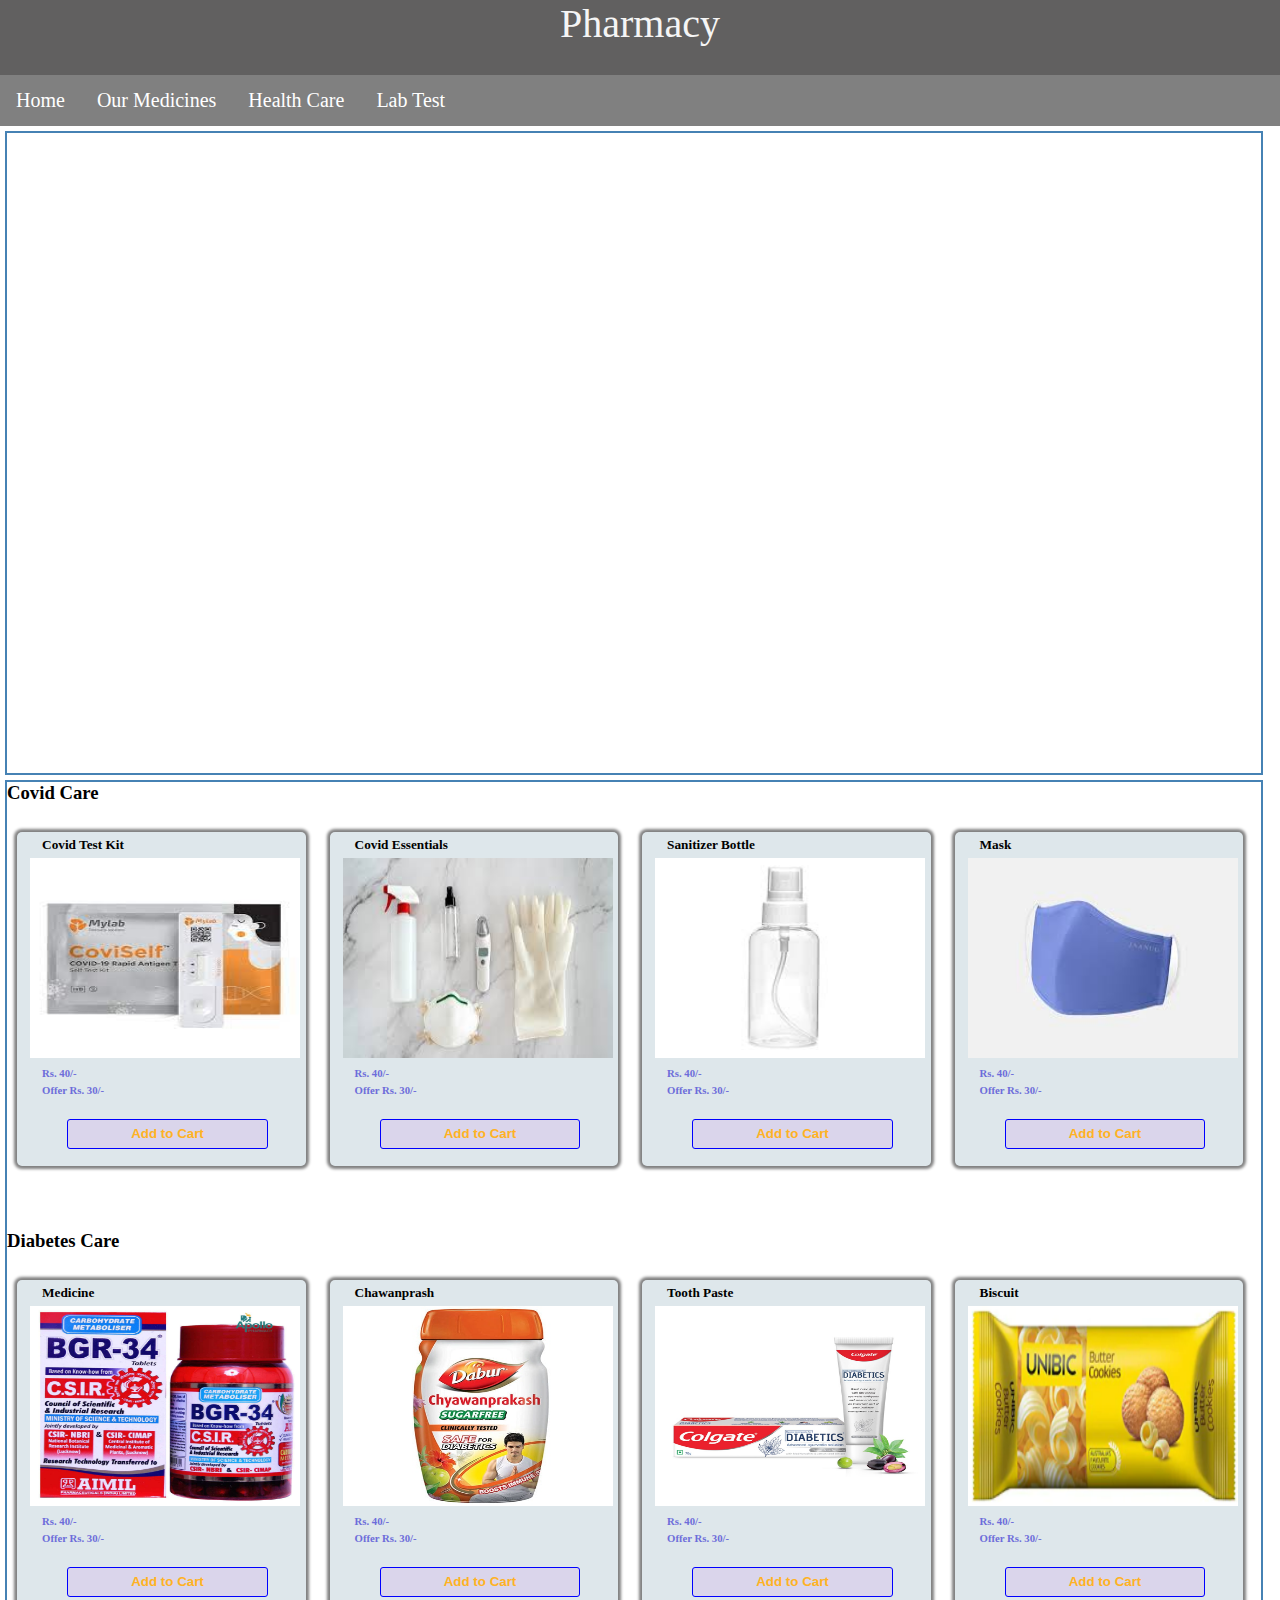
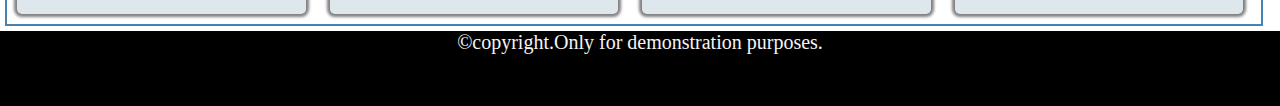
<file: Poulomisaha_HTMLCSSProject1-main/Project 1/index.html>
<!DOCTYPE html>
<html lang="en">
<head>
    <meta charset="UTF-8">
    <meta http-equiv="X-UA-Compatible" content="IE=edge">
    <meta name="viewport" content="width=device-width, initial-scale=1.0">
    <title>Document</title>
    <link rel="stylesheet" type="text/css" href="style.css">
    <style>
        
    </style>
</head>
<body>
    <header>
        Pharmacy
    </header>
    <nav>
      <ul class="main-menu">
        <li><a href="#">Home</a></li>

        <li class="dropdownlist">
          <a href="javascript:void(0)" class="dropbutton">Our Medicines</a>
          <div class="dropdownlist-content">
            <a href="#">Fever</a>
            <a href="#">Medicine Pains</a>
            <a href="#">Cold and Cough</a>
          </div>
        </li>
        <li class="dropdownlist">
          <a href="javascript:void(0)" class="dropbutton">Health Care</a>
          <div class="dropdownlist-content">
            <a href="#">Baby Care</a>
            <a href="#">Skin Care</a>
            <a href="#">Home Care</a>
            <a href="#">Personel Care</a>
            <a href="#">Pet Care</a>
          </div>
        </li>
        <li><a href="lab.html">Lab Test</a></li>
      </ul>
    </nav>
    <section>
        <div class="main-image"></div>
    </section>
        
  
    <section >
        <h3>Covid Care</h3>
        <br>
        <article>
            <h5>Covid Test Kit</h5>
            <div>
                <center>
                <img src="Products/c1.jpg">
                </center>
            </div>
            <h6>Rs. 40/-</h6>
            <h6>Offer Rs. 30/-</h6>
            <button>Add to Cart</button>
        </article>
        <article>
            <h5>Covid Essentials</h5>
            <div>
                <center>
                    <img src="Products/c2.jpg">
                </center>
            </div>
            <h6>Rs. 40/-</h6>
            <h6>Offer Rs. 30/-</h6>
            <button>Add to Cart</button>
        </article>
        <article>
            <h5>Sanitizer Bottle</h5>
            <div>
                <center>
                    <img src="Products/c3.jpg">
                </center>
            </div>
            <h6>Rs. 40/-</h6>
            <h6>Offer Rs. 30/-</h6>
            <button>Add to Cart</button>
        </article>
        <article>
            <h5>Mask</h5>
            <div>
                <center>
                    <img src="Products/c4.jpg">
                </center>
            </div>
            <h6>Rs. 40/-</h6>
            <h6>Offer Rs. 30/-</h6>
            <button>Add to Cart</button>
        </article>

<br>
<br>
<br>
<br>

        <h3>Diabetes Care</h3>
        <br>
        <article>
            <h5>Medicine</h5>
            <div>
                <center>
                    <img src="Products/d1.jpg">
                </center>
            </div>
            <h6>Rs. 40/-</h6>
            <h6>Offer Rs. 30/-</h6>
            <button>Add to Cart</button>
        </article>
        <article>
            <h5>Chawanprash</h5>
            <div>
                <center>
                    <img src="Products/d2.jpg">
                </center>
            </div>
            <h6>Rs. 40/-</h6>
            <h6>Offer Rs. 30/-</h6>
            <button>Add to Cart</button>
        </article>
        <article>
            <h5>Tooth Paste</h5>
            <div>
                <center>
                    <img src="Products/d3.jpg">
                </center>
            </div>
            <h6>Rs. 40/-</h6>
            <h6>Offer Rs. 30/-</h6>
            <button>Add to Cart</button>
        </article>
        <article>
            <h5>Biscuit</h5>
            <div>
                <center>
                    <img src="Products/d4.png">
                </center>
            </div>
            <h6>Rs. 40/-</h6>
            <h6>Offer Rs. 30/-</h6>
            <button>Add to Cart</button>
        </article>
        
    </section>
    <footer>
        &copycopyright.Only for demonstration purposes.
    </footer>
    
</body>
</html>
</file>
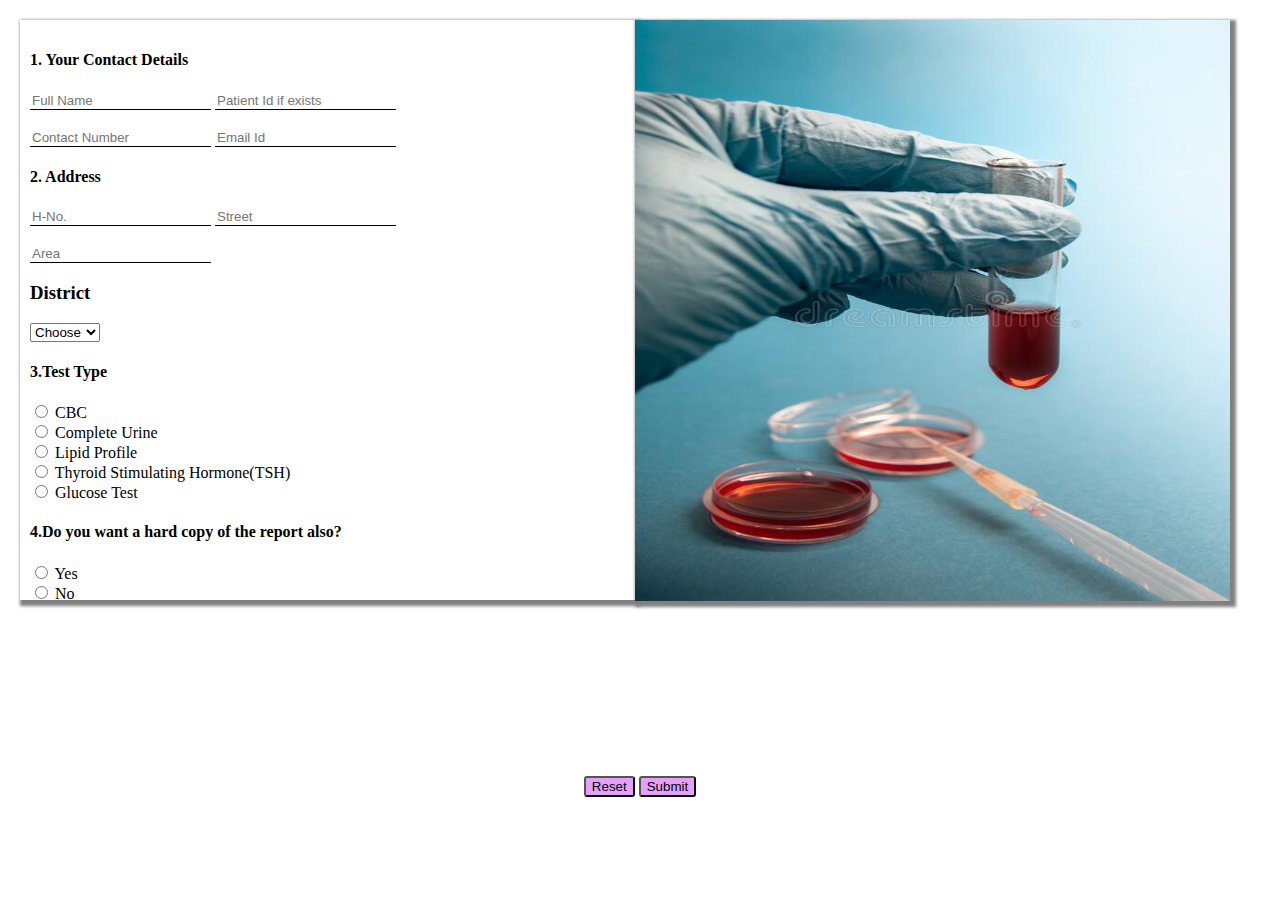
<file: Poulomisaha_HTMLCSSProject1-main/Project 1/lab.html>
<!DOCTYPE html>
<html lang="en">

<head>
    <meta charset="UTF-8">
    <meta http-equiv="X-UA-Compatible" content="IE=edge">
    <meta name="viewport" content="width=device-width, initial-scale=1.0">
    <title>Document</title>
    <link rel="stylesheet" type="text/css" href="lab.css">
</head>

<body>
    <div class="containerDiv">
    <div class="col1" id="formSide">
        <form>
            <section>
                <div>
                    <element>
                        <h4>1. Your Contact Details</h4>
                        <input type="text" spellcheck="'true" placeholder="Full Name"></input>
                        <input type="text" spellcheck="'true" placeholder="Patient Id if exists"></input><br><br>
                        <input type="text" spellcheck="'true" placeholder="Contact Number"></input>
                        <input type="text" spellcheck="'true" placeholder="Email Id"></input>
                    </element>
                </div>

                <div>
                    <element>
                        <h4>2. Address</h4>
                        <input type="text" spellcheck="'true" placeholder="H-No."></input>
                        <input type="text" spellcheck="'true" placeholder="Street"></input><br><br>
                        <input type="text" spellcheck="'true" placeholder="Area"></input>
                        <h3>District</h3>
                        <label for="cars"></label>
                        <select name="cars" id="cars">
                        <option value="volvo">Choose</option>
                        <option value="saab">Satara</option>
                        <option value="opel">Kolapur</option>
                        <option value="audi">Mumbai</option>
                        <option value="saab">Nagpur</option>
                        <option value="opel">Nashik</option>
                        <option value="audi">Pune</option>
                        </select>
                    </element>
                </div>

                <div>
                    <element>
                        <h4>3.Test Type</h4>
                        <input type="radio" id="CBCid" name="CBC" value="30">
                        <label for="age1">CBC</label><br>
                        <input type="radio" id="age2" name="age" value="66">
                        <label for="age2">Complete Urine</label><br>
                        <input type="radio" id="age3" name="age" value="100">
                        <label for="age3">Lipid Profile</label><br>
                        <input type="radio" id="age2" name="age" value="60">
                        <label for="age2">Thyroid Stimulating Hormone(TSH)</label><br>
                        <input type="radio" id="age2" name="age" value="60">
                        <label for="age2">Glucose Test</label><br>
                    </element>
                </div>

                <div>
                    <element>
                        <h4>4.Do you want a hard copy of the report also?</h4>
                        <input type="radio" id="age1" name="age" value="30">
                        <label for="age1">Yes</label><br>
                        <input type="radio" id="age2" name="age" value="60">
                        <label for="age2">No</label><br>
                    </element>
                </div>


                <div>
                    <element>
                        <h4>5.Select Your Comfortable Date and Time</h4>
                        <label for="birthday">Date</label>
                        <input type="date" id="birthday" name="birthday"><br><br>
                        <label for="birthday">Time</label>
                        <input type="time" id="birthday" name="birthday"><br><br>
                    </element>
                </div>
            </section>
        </form>
    </div>
    <div class="col2" id="stillImage">
        <img src="Lab-Test/lab-test.jpg">
    </div>
</div>
    <br>
    <br>
    <div class="buttonDiv">
        <center>
        <button>Reset</button>
        <button>Submit</button><br>
    </center>
    </div>
</body>

</html>
</file>
<file: Poulomisaha_HTMLCSSProject1-main/Project 1/style.css>
*{
    margin : 0px;
    padding: 0px;
    
}
header{
    width: 100%;
    height: 75px;
    font-size: 40px;
    background-color: rgb(97, 96, 96);
    color: whitesmoke;
    text-align: center;
}
footer{
    width: 100%;
    height: 75px;
    font-size: 20px;
    background-color: black;
    color: whitesmoke;
    float: right;
    text-align: center;
    margin: 0px;
}
nav {
    font-size: 20px;
    width: 100%;
}
ul {
    list-style-type: none;
    margin: 0;
    padding: 0;
    overflow: hidden;
    background-color: grey;
  }

  li {
    float: left;
  }

  li a,
  .dropbutton {
    display: inline-block;
    color: white;
    text-align: center;
    padding: 14px 16px;
    text-decoration: none;
  }

  li a:hover,
  .dropdownlist:hover .dropbutton {
    background-color: black;
  }

  li.dropdownlist {
    display: inline-block;


  }

  .dropdownlist-content {
    display: none;
    position: absolute;
    background-color: #f9f9f9;
    min-width: 160px;
    box-shadow: 0px 8px 16px 0px rgba(0, 0, 0, 0.2);
    z-index: 1;
  }

  .dropdownlist-content a {
    color: black;
    padding: 12px 16px;
    text-decoration: none;
    display: block;
    text-align: left;
  }

  .dropdownlist-content a:hover {
    background-color: #f1f1f1;
  }

  .dropdownlist:hover .dropdownlist-content {
    display: block;
  }


.main-image {
    margin: 5px 5px;
    height: 70vh;
    background-position: center;
    background-repeat: no-repeat;
    animation-name: Images;
    animation-duration: 20s;
    animation-iteration-count: infinite;
    
}
@keyframes Images {
    40%   {
        background-image:url("Animation/ani1.jpg");
         }
    50%  {
        background-image:url("Animation/ani2.png");
         }
    60%  {
        background-image:url("Animation/ani3.jpg");
         }
    80% {
        background-image:url("Animation/ani4.jpg");
         }
    100%{
        background-image:url("Animation/ani5.jpg");
        }

  }
  
img {
    margin-left: 13px;
    width : 270px;
    height: 200px;
}
section {
    width: 98vw;
    border:2px solid steelblue;
    margin: 5px 5px;
}

article{
    width: 20%;
    display: inline-block;
    border-radius: 5px;
    padding-right: 3%;
    margin: 10px ;
    background-color: rgb(222, 231, 235);
    z-index:1; 
    cursor: pointer; 
    box-shadow: 0px 0px 3px 3px grey;

}
button{
    
    margin: 7%;
    border-radius: 3px;
    height:30px;
    margin-left: 20%;
    border: 0.5px solid blue;
    background-color: rgb(218, 213, 235);
    color: rgb(255, 178, 36);
    font-weight: bold;
    width: 80%;
    
}
h5{
    margin: 2%;
    margin-left: 10%;

}
h6{
    margin: 2%;
    margin-left: 10%;
    color: rgb(109, 109, 218);

}


button:active{
    background-color: rgb(250, 234, 230) ;
    border-color: rgb(0, 255, 76);

}
article:hover{
    transform: scale(1.1);
}
</file>
<file: Poulomisaha_HTMLCSSProject1-main/Project 1/lab.css>
*{
    align-items: center;
}

body{
  margin: 0;
  overflow: hidden;

}

.containerDiv{
  position: relative;
  height: 700px;
  margin: 20px  ;

}

.buttonDiv{
  height: 20%;
  position: sticky;
  bottom: 25px;
}

.col1, .col2 {
    width: 48%;
    display: inline-block;    
}



#stillImage{
  position: absolute;
  height: 82.99%;
  box-shadow: 3px 3px 3px 3px grey;
  margin-right: 10%;

}
#formSide{
  padding: 10px;
  height: 80%;
overflow-y: scroll; 
box-shadow: 3px 3px 3px 3px grey;

}

#formSide::-webkit-scrollbar
{
  display: none;
}

img{
  height: 100%;
  width: 100%;
}
input {
    border: 0;
    outline: 0;
    background: transparent;
    border-bottom: 1px solid black;
  }
  button {
    background-color: rgb(229, 160, 250);
    border-radius: 3px;
  }
</file>
